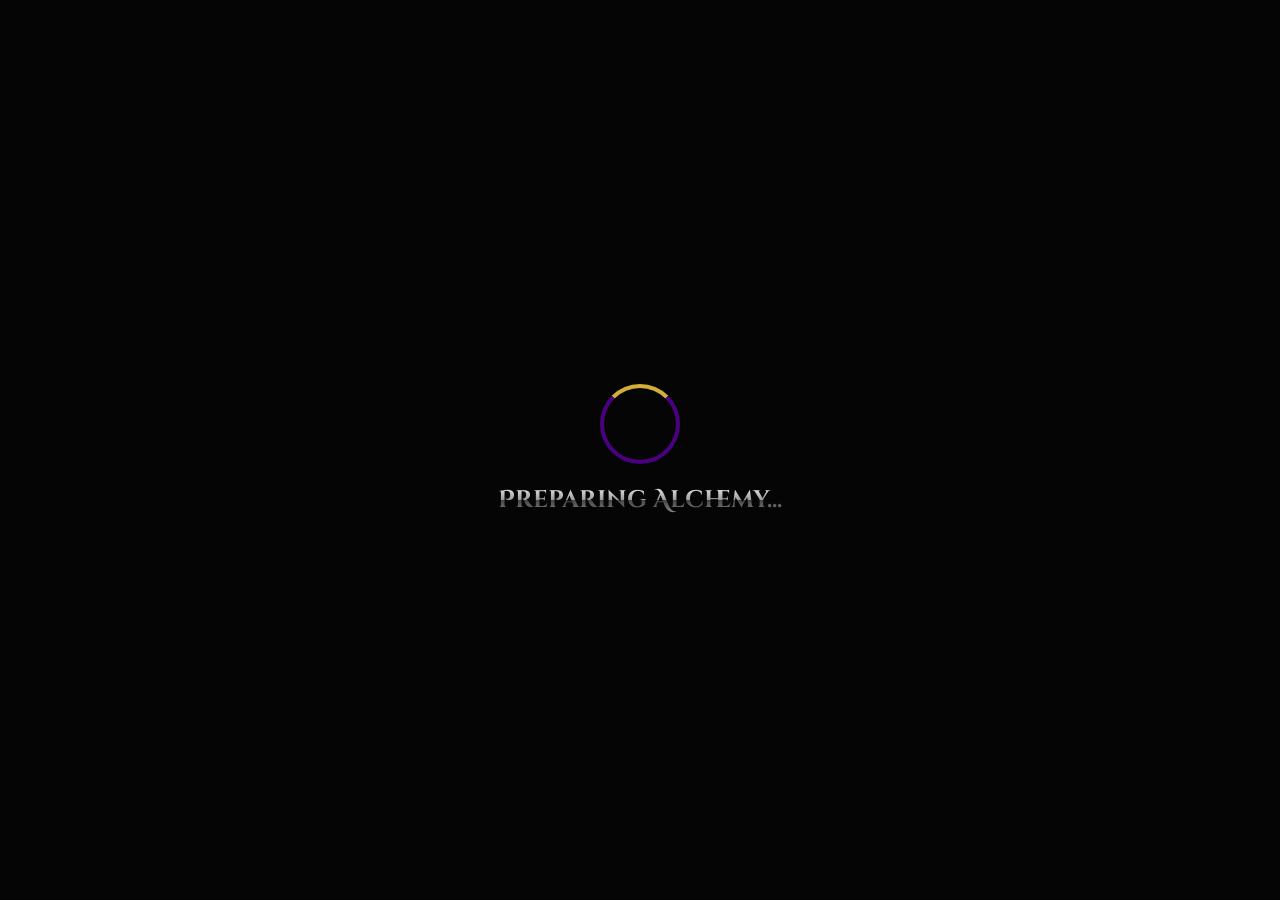
<file: index (2).html>
<!DOCTYPE html>
<html lang="en">
<head>
    <meta charset="UTF-8">
    <meta name="viewport" content="width=device-width, initial-scale=1.0">
    <title>Strode - The Edupath Alchemy</title>
    <link href="https://fonts.googleapis.com/css2?family=Cinzel+Decorative:wght@400;700;900&family=MedievalSharp&display=swap" rel="stylesheet">
    <style>
        :root {
            --deep-purple: #1a0026;
            --mystic-purple: #4b0082;
            --metallic-silver: #c0c0c0;
            --gold-leaf: #d4af37;
            --obsidian: #050505;
            --glass: rgba(255, 255, 255, 0.15);
            --magic-font: 'Cinzel Decorative', cursive;
            --body-font: 'MedievalSharp', cursive;
            --accent-color: var(--mystic-purple);
        }

        body.theme-festive-gold { --accent-color: #d4af37; --obsidian: #1a1400; }
        
        * { margin: 0; padding: 0; box-sizing: border-box; }
        body {
            background: radial-gradient(circle at center, #2e003e 0%, var(--obsidian) 100%);
            background-attachment: fixed;
            color: var(--metallic-silver);
            font-family: var(--body-font);
            min-height: 100vh;
            overflow: hidden;
        }

        #loading-screen {
            position: fixed; top: 0; left: 0; width: 100%; height: 100%;
            background: var(--obsidian);
            display: flex; flex-direction: column; justify-content: center; align-items: center;
            z-index: 10000;
        }
        .loader-arc {
            width: 80px; height: 80px;
            border: 4px solid var(--mystic-purple);
            border-top: 4px solid var(--gold-leaf);
            border-radius: 50%;
            animation: spin 1s linear infinite;
        }
        @keyframes spin { 100% { transform: rotate(360deg); } }

        .bg-overlay {
            position: fixed; top: 0; left: 0; width: 100%; height: 100%;
            background-image: url('https://www.transparenttextures.com/patterns/stardust.png');
            opacity: 0.3; z-index: -1; pointer-events: none;
        }

        .metallic-text {
            background: linear-gradient(to bottom, #fff 0%, #999 50%, #444 51%, #999 100%);
            -webkit-background-clip: text;
            -webkit-text-fill-color: transparent;
            font-family: var(--magic-font);
        }

        #onboarding-overlay {
            position: fixed; top: 0; left: 0; width: 100%; height: 100%;
            background: rgba(0,0,0,0.98);
            display: flex; justify-content: center; align-items: center;
            z-index: 5000;
        }

        .ritual-card {
            background: rgba(20, 10, 30, 0.95);
            padding: 2.5rem;
            border: 2px solid var(--accent-color);
            box-shadow: 0 0 50px var(--accent-color);
            border-radius: 20px;
            max-width: 550px; width: 90%;
            max-height: 90vh; overflow-y: auto;
            text-align: center; position: relative;
        }

        .close-wizard-x {
            position: absolute; top: 15px; right: 20px;
            font-size: 2.5rem; color: var(--accent-color);
            cursor: pointer; line-height: 1; transition: 0.3s;
            display: none;
        }
        .close-wizard-x:hover { color: white; transform: scale(1.1); }

        input, select, textarea {
            background: var(--glass);
            border: 1px solid var(--accent-color);
            color: white; padding: 12px; margin: 10px 0; width: 100%;
            border-radius: 8px; font-family: var(--body-font);
        }

        .day-check-grid {
            display: grid; grid-template-columns: 1fr 1fr; gap: 10px; text-align: left;
            margin: 15px 0; padding: 10px; background: rgba(255,255,255,0.05); border-radius: 10px;
            max-height: 200px; overflow-y: auto;
        }
        .day-check-item { display: flex; align-items: center; gap: 10px; font-size: 0.9rem; }
        .day-check-item input { width: auto; margin: 0; }

        button {
            background: linear-gradient(45deg, var(--accent-color), #8000ff);
            color: white; border: none; padding: 12px 24px;
            font-family: var(--magic-font); cursor: pointer;
            border-radius: 30px; margin: 5px; transition: 0.3s;
            font-size: 0.8rem;
        }
        button:hover { transform: scale(1.05); box-shadow: 0 0 15px var(--accent-color); }

        .app-container {
            display: grid;
            grid-template-columns: 280px 1fr;
            height: 100vh;
            visibility: hidden;
            display: none;
        }

        .sidebar {
            background: rgba(10, 0, 15, 0.98);
            border-right: 1px solid rgba(192, 192, 192, 0.1);
            padding: 30px;
            display: flex; flex-direction: column;
        }

        .nav-links li {
            padding: 15px; margin: 8px 0; cursor: pointer; list-style: none;
            border-radius: 12px; transition: 0.3s;
            font-family: 'Segoe UI Emoji', Arial, sans-serif;
            font-weight: bold;
            background: rgba(255,255,255,0.03);
        }
        .nav-links li:hover, .nav-links li.active { background: var(--accent-color); color: white; }

        .main-content { padding: 40px; overflow-y: auto; height: 100vh; }

        .mini-card {
            background: var(--glass);
            border: 1px solid var(--accent-color);
            padding: 20px; border-radius: 15px; margin-top: 20px;
        }

        .caution-box {
            border: 2px solid #ff3333; padding: 15px; border-radius: 10px;
            background: rgba(255, 0, 0, 0.15); margin: 15px 0;
        }

        .hidden { display: none !important; }
    </style>
</head>
<body>

<div id="loading-screen">
    <div class="loader-arc"></div>
    <h2 class="metallic-text" style="margin-top: 20px;">Preparing Alchemy...</h2>
</div>

<div class="bg-overlay"></div>

<audio id="bgm" loop preload="auto">
    <source src="https://www.chosic.com/wp-content/uploads/2021/04/Warm-Light.mp3" type="audio/mpeg">
</audio>

<div id="onboarding-overlay">
    <div class="ritual-card">
        <span class="close-wizard-x" id="wizard-close-btn" onclick="closeWizard()">&times;</span>
        <h1 class="metallic-text" id="wizard-title" style="font-size: 2.5rem;">Strode</h1>
        <div id="step-content"></div>
    </div>
</div>

<div class="app-container" id="main-app">
    <aside class="sidebar">
        <img src="logo.png" alt="Strode" style="width:100%; border-radius: 10px;">
        <h3 id="alchemist-name-display" class="metallic-text" style="text-align:center; margin-top:20px;">ALCHEMIST</h3>
        
        <ul class="nav-links">
            <li onclick="switchTab('plans')" id="tab-plans" class="active">🔮 <span data-i18n="grimoire">Grimoire</span></li>
            <li onclick="switchTab('routine')" id="tab-routine">📜 <span data-i18n="routine">Routine</span></li>
            <li onclick="switchTab('memos')" id="tab-memos">🖋️ <span data-i18n="memos">Memos</span></li>
            <li onclick="switchTab('oracle')" id="tab-oracle">🏮 <span data-i18n="oracle">Oracle</span></li>
        </ul>
        <button onclick="logout()" style="background: #440000; font-size: 0.6rem; margin-top: auto;" data-i18n="logout">Banish Session</button>
    </aside>

    <main class="main-content">
        <section id="sec-plans">
            <div style="display: flex; justify-content: space-between; align-items: center;">
                <h1 class="metallic-text" data-i18n="active">Active Transmutation</h1>
                <button onclick="openWizard()">+ New Ritual</button>
            </div>
            <div id="active-ritual-display"></div>
            <h2 class="metallic-text" style="font-size: 1.2rem; margin-top: 40px;" data-i18n="stored">Stored Grimoire</h2>
            <div id="grimoire-list" style="display:grid; grid-template-columns: repeat(auto-fill, minmax(280px, 1fr)); gap:20px; margin-top:20px;"></div>
        </section>

        <section id="sec-chapters" class="hidden">
            <button onclick="switchTab('plans')">← <span data-i18n="back">Back</span></button>
            <h1 class="metallic-text" id="sanctum-title" style="margin-top:20px;">Chapter Sanctum</h1>
            <div id="chapter-list-container" class="mini-card"></div>
        </section>

        <section id="sec-routine" class="hidden">
            <h1 class="metallic-text" data-i18n="routine">Daily Routine</h1>
            <textarea id="routine-text" rows="18" placeholder="Type your daily cycle..."></textarea>
            <button onclick="saveStatic()" data-i18n="seal">Seal Routine</button>
        </section>

        <section id="sec-memos" class="hidden">
            <h1 class="metallic-text" data-i18n="memos">Arcane Memos</h1>
            <textarea id="memo-text" rows="18" placeholder="Store your wisdom..."></textarea>
            <button onclick="saveStatic()" data-i18n="seal">Seal Memos</button>
        </section>

        <section id="sec-oracle" class="hidden">
            <h1 class="metallic-text" data-i18n="oracle">The Oracle</h1>
            <div id="oracle-data" class="mini-card" style="text-align: center;"></div>
        </section>
    </main>
</div>

<script>
    const STORAGE_KEY = 'strode_v17_final';
    const i18n = {
        en: { lang: "Select Language", auth: "Identity", login: "Awaken", signup: "New Soul", stats: "Chronos Profile", week: "Weekday Hours", end: "Weekend Hours", days: "Select Weekend Days", subjectDays: "Study days for this subject?", next: "Next", seal: "Seal", logout: "Logout", grimoire: "Grimoire", routine: "Routine", memos: "Memos", oracle: "Oracle", active: "Active Transmutation", stored: "Stored", caution: "⚠️ Low Energy Flow", opt1: "1. Still Proceed", opt2: "2. Change Dates", opt3: "3. Change Study Hours", back: "Back" },
        hi: { lang: "भाषा चुनें", auth: "पहचान", login: "जाग्रत करें", signup: "नई पहचान", stats: "समय प्रोफ़ाइल", week: "कार्यदिवस के घंटे", end: "सप्ताहांत के घंटे", days: "सप्ताहांत चुनें", subjectDays: "इस विषय के लिए पढ़ाई के दिन?", next: "आगे", seal: "मोहर", logout: "सत्र समाप्त", grimoire: "ग्रिमॉयर", routine: "दिनचर्या", memos: "नोट्स", oracle: "ओरेकल", active: "सक्रिय ट्रांसम्यूटेशन", stored: "संग्रहीत", caution: "⚠️ कम ऊर्जा", opt1: "1. अभी भी आगे बढ़ें", opt2: "2. तिथियां बदलें", opt3: "3. पढ़ाई के घंटे बदलें", back: "पीछे" },
        es: { lang: "Idioma", auth: "Identidad", login: "Despertar", signup: "Nueva Alma", stats: "Perfil Chronos", week: "Horas Semanales", end: "Horas Fin de Semana", days: "Días de Fin de Semana", subjectDays: "¿Días de estudio?", next: "Siguiente", seal: "Sellar", logout: "Cerrar", grimoire: "Grimorio", routine: "Rutina", memos: "Notas", oracle: "Oráculo", active: "Transmutación Activa", stored: "Guardado", caution: "⚠️ Energía Baja", opt1: "1. Proceder", opt2: "2. Cambiar Fechas", opt3: "3. Cambiar Horas", back: "Volver" },
        fr: { lang: "Langue", auth: "Identité", login: "Éveiller", signup: "Nouvelle Âme", stats: "Profil Chronos", week: "Heures Semaine", end: "Heures Weekend", days: "Jours de Weekend", subjectDays: "Jours d'étude?", next: "Suivant", seal: "Sceller", logout: "Quitter", grimoire: "Grimoire", routine: "Routine", memos: "Mémos", oracle: "Oracle", active: "Transmutation Active", stored: "Stocké", caution: "⚠️ Énergie Faible", opt1: "1. Continuer", opt2: "2. Dates", opt3: "3. Heures", back: "Retour" },
        de: { lang: "Sprache", auth: "Identität", login: "Erwachen", signup: "Neue Seele", stats: "Chronos-Profil", week: "Wochentagsstunden", end: "Wochenendstunden", days: "Wochenendtage", subjectDays: "Studientage?", next: "Weiter", seal: "Versiegeln", logout: "Abmelden", grimoire: "Grimoire", routine: "Routine", memos: "Memos", oracle: "Orakel", active: "Aktive Transmutation", stored: "Gespeichert", caution: "⚠️ Wenig Energie", opt1: "1. Weitermachen", opt2: "2. Daten", opt3: "3. Stunden", back: "Zurück" },
        zh: { lang: "语言", auth: "身份", login: "觉醒", signup: "新灵魂", stats: "时间档案", week: "工作日时长", end: "周末时长", days: "周末日期", subjectDays: "学习日期？", next: "下一步", seal: "密封", logout: "登出", grimoire: "魔法书", routine: "常规", memos: "备忘录", oracle: "神谕", active: "活跃转化", stored: "存储", caution: "⚠️ 能量流低", opt1: "1. 继续", opt2: "2. 修改日期", opt3: "3. 修改时长", back: "返回" },
        ja: { lang: "言語選択", auth: "身元", login: "目覚める", signup: "新しい魂", stats: "クロノスプロファイル", week: "平日時間", end: "週末時間", days: "週末の曜日", subjectDays: "学習日？", next: "次へ", seal: "封印", logout: "ログアウト", grimoire: "魔導書", routine: "ルーチン", memos: "メモ", oracle: "オラクル", active: "アクティブな変換", stored: "保存済み", caution: "⚠️ 低エネルギー", opt1: "1. 続行する", opt2: "2. 日付変更", opt3: "3. 時間変更", back: "戻る" },
        ru: { lang: "Язык", auth: "Личность", login: "Пробудить", signup: "Новая Душа", stats: "Профиль Хроноса", week: "Будни (часы)", end: "Выходные (часы)", days: "Выходные дни", subjectDays: "Дни занятий?", next: "Далее", seal: "Печать", logout: "Выйти", grimoire: "Гримуар", routine: "Рутина", memos: "Заметки", oracle: "Оракул", active: "Активная трансмутация", stored: "Сохранено", caution: "⚠️ Мало энергии", opt1: "1. Продолжить", opt2: "2. Даты", opt3: "3. Часы", back: "Назад" },
        ar: { lang: "اللغة", auth: "الهوية", login: "استيقظ", signup: "روح جديدة", stats: "ملف كرونوس", week: "ساعات الأسبوع", end: "ساعات عطلة", days: "أيام العطلة", subjectDays: "أيام الدراسة؟", next: "التالي", seal: "ختم", logout: "خروج", grimoire: "كتاب السحر", routine: "روتين", memos: "مذكرات", oracle: "أوراكل", active: "التحويل النشط", stored: "مخزن", caution: "⚠️ طاقة منخفضة", opt1: "1. استمر", opt2: "2. التواريخ", opt3: "3. الساعات", back: "رجوع" }
    };

    let state = { currentUser: null, users: {} };
    let wizardTemp = { editingIndex: null, data: {}, mode: 'weekdays' };
    let currentLang = 'en';

    window.onload = () => {
        setTimeout(() => { document.getElementById('loading-screen').style.display = 'none'; }, 2000);
        const saved = localStorage.getItem(STORAGE_KEY);
        if (saved) state = JSON.parse(saved);
        fetchOracle();
        goToStep('lang');
    };

    function translateApp() {
        const L = i18n[currentLang] || i18n['en'];
        document.querySelectorAll('[data-i18n]').forEach(el => {
            const key = el.getAttribute('data-i18n');
            if(L[key]) el.innerText = L[key];
        });
    }

    function goToStep(step) {
        const content = document.getElementById('step-content');
        const L = i18n[currentLang] || i18n['en'];
        const closeBtn = document.getElementById('wizard-close-btn');

        if (state.currentUser && state.users[state.currentUser].plans.length > 0) closeBtn.style.display = "block";
        else closeBtn.style.display = "none";
        
        if (step === 'lang') {
            content.innerHTML = `<h2>${L.lang}</h2><select id="l-sel">
                <option value="en">English</option><option value="hi">हिन्दी</option><option value="es">Español</option>
                <option value="fr">Français</option><option value="de">Deutsch</option><option value="zh">中文</option>
                <option value="ja">日本語</option><option value="ru">Русский</option><option value="ar">العربية</option>
            </select><button onclick="setLang()">${L.next}</button>`;
        } else if (step === 'auth') {
            content.innerHTML = `<h2>${L.auth}</h2><input id="a-name" placeholder="Name"><input type="password" id="a-pass" placeholder="Passkey">
                <button onclick="handleAuth('login')">${L.login}</button><hr style="opacity:0.1;margin:10px;"><button onclick="handleAuth('signup')" style="background:#333">${L.signup}</button>
                <br><button style="background:transparent; color:gray;" onclick="goToStep('lang')">${L.back}</button>`;
        } else if (step === 'stats') {
            const u = state.users[state.currentUser];
            const days = ["Sunday", "Monday", "Tuesday", "Wednesday", "Thursday", "Friday", "Saturday"];
            let dayHtml = days.map((d, i) => `<div class="day-check-item"><input type="checkbox" value="${i}" ${u.weekends && u.weekends.includes(i) ? 'checked' : (i==0||i==6?'checked':'')}> ${d}</div>`).join('');
            content.innerHTML = `<h2>${L.stats}</h2><p>${L.week}</p><input type="number" id="h-week" value="${u.weekdayH || 4}"><p>${L.end}</p><input type="number" id="h-end" value="${u.weekendH || 8}"><p><b>${L.days}</b></p><div class="day-check-grid" id="weekend-checks">${dayHtml}</div>
                <button onclick="saveStats()">${L.next}</button><br><button style="background:transparent; color:gray;" onclick="goToStep('auth')">${L.back}</button>`;
        } else if (step === 1) {
            content.innerHTML = `<h2>Step 1: Goal</h2><input id="r-title" placeholder="Ritual Name" value="${wizardTemp.data.title || ''}"><select id="r-goal"><option ${wizardTemp.data.goal==='Olympiad'?'selected':''}>Olympiad</option><option ${wizardTemp.data.goal==='School'?'selected':''}>School</option></select>
                <button onclick="saveR1()">${L.next}</button>`;
                // No back button on first step of wizard as requested
        } else if (step === 2) {
            content.innerHTML = `<h2>Step 2: Time</h2><p>Chapters:</p><input type="number" id="r-chaps" value="${wizardTemp.data.chapters || 10}"><p>Start Date:</p><input type="date" id="r-start" value="${wizardTemp.data.start || ''}"><p>End Date:</p><input type="date" id="r-end" value="${wizardTemp.data.end || ''}">
                <button onclick="saveR2()">${L.next}</button><br><button style="background:transparent; color:gray;" onclick="goToStep(1)">${L.back}</button>`;
        } else if (step === 3) {
            renderScheduleStep();
        }
    }

    function renderScheduleStep() {
        const L = i18n[currentLang] || i18n['en'];
        const content = document.getElementById('step-content');
        const days = ["Sunday", "Monday", "Tuesday", "Wednesday", "Thursday", "Friday", "Saturday"];
        
        let html = `<h2>Step 3: Schedule</h2><div style="margin-bottom:15px;"><button onclick="wizardTemp.mode='weekdays'; renderScheduleStep()" style="background:${wizardTemp.mode==='weekdays'?'var(--accent-color)':'#333'}">By Weekdays</button><button onclick="wizardTemp.mode='dates'; renderScheduleStep()" style="background:${wizardTemp.mode==='dates'?'var(--accent-color)':'#333'}">By Specific Dates</button></div>`;
        
        if(wizardTemp.mode === 'weekdays') {
            html += `<p>${L.subjectDays}</p><div class="day-check-grid">` + days.map((d, i) => `<div class="day-check-item"><input type="checkbox" class="study-day-check" value="${i}" ${(wizardTemp.data.studyDays && wizardTemp.data.studyDays.includes(i)) || !wizardTemp.data.studyDays ? 'checked' : ''}> ${d}</div>`).join('') + `</div>`;
        } else {
            html += `<p>Select dates from the calendar range:</p><div class="day-check-grid">`;
            let start = new Date(wizardTemp.data.start);
            let end = new Date(wizardTemp.data.end);
            for(let dt = new Date(start); dt <= end; dt.setDate(dt.getDate()+1)) {
                let dStr = dt.toISOString().split('T')[0];
                html += `<div class="day-check-item"><input type="checkbox" class="specific-date-check" value="${dStr}" checked> ${dt.toDateString()}</div>`;
            }
            html += `</div>`;
        }
        
        html += `<button onclick="calcChronos()">${L.next}</button><br><button style="background:transparent; color:gray;" onclick="goToStep(2)">${L.back}</button>`;
        content.innerHTML = html;
    }

    function setLang() { currentLang = document.getElementById('l-sel').value; translateApp(); goToStep('auth'); }

    function handleAuth(type) {
        const name = document.getElementById('a-name').value.trim();
        const pass = document.getElementById('a-pass').value.trim();
        if(!name || !pass) return alert("Credentials required");
        if(type === 'signup') {
            if(state.users[name]) return alert("Name taken");
            state.users[name] = { pass, plans: [], routine: "", memos: "", weekdayH: 0, weekendH: 0, weekends: [0, 6], activeIndex: 0 };
            alert("New Soul Created. Now click Awaken to begin.");
        } else {
            if(state.users[name] && state.users[name].pass === pass) {
                state.currentUser = name;
                const u = state.users[name];
                if(!u.weekdayH) goToStep('stats');
                else if(u.plans.length === 0) { wizardTemp.data = {}; goToStep(1); }
                else showApp();
            } else alert("Unknown soul.");
        }
        persist();
    }

    function saveStats() {
        const u = state.users[state.currentUser];
        u.weekdayH = parseFloat(document.getElementById('h-week').value) || 0;
        u.weekendH = parseFloat(document.getElementById('h-end').value) || 0;
        const checks = document.querySelectorAll('#weekend-checks input:checked');
        u.weekends = Array.from(checks).map(c => parseInt(c.value));
        persist(); 
        if(u.plans.length === 0 || wizardTemp.editingIndex !== null) goToStep(1);
        else showApp();
    }

    function openWizard() { wizardTemp = { editingIndex: null, data: {}, mode: 'weekdays' }; goToStep(1); document.getElementById('onboarding-overlay').classList.remove('hidden'); }
    function closeWizard() { document.getElementById('onboarding-overlay').classList.add('hidden'); }

    function editRitual(idx) {
        wizardTemp.editingIndex = idx;
        wizardTemp.data = JSON.parse(JSON.stringify(state.users[state.currentUser].plans[idx]));
        document.getElementById('onboarding-overlay').classList.remove('hidden');
        goToStep(1);
    }

    function saveR1() {
        wizardTemp.data.title = document.getElementById('r-title').value || "Ritual";
        wizardTemp.data.goal = document.getElementById('r-goal').value;
        goToStep(2);
    }

    function saveR2() {
        wizardTemp.data.chapters = parseInt(document.getElementById('r-chaps').value);
        wizardTemp.data.start = document.getElementById('r-start').value;
        wizardTemp.data.end = document.getElementById('r-end').value;
        if(!wizardTemp.data.start || !wizardTemp.data.end) return alert("Dates needed");
        goToStep(3);
    }

    function calcChronos() {
        const u = state.users[state.currentUser];
        const d = wizardTemp.data;
        let totalHours = 0;

        if(wizardTemp.mode === 'weekdays') {
            const checks = document.querySelectorAll('.study-day-check:checked');
            d.studyDays = Array.from(checks).map(c => parseInt(c.value));
            d.specificDates = null;
            let start = new Date(d.start), end = new Date(d.end);
            for(let dt = new Date(start); dt <= end; dt.setDate(dt.getDate()+1)) {
                let day = dt.getDay();
                if(d.studyDays.includes(day)) totalHours += u.weekends.includes(day) ? u.weekendH : u.weekdayH;
            }
        } else {
            const checks = document.querySelectorAll('.specific-date-check:checked');
            d.specificDates = Array.from(checks).map(c => c.value);
            d.studyDays = null;
            d.specificDates.forEach(dateStr => {
                let dt = new Date(dateStr);
                totalHours += u.weekends.includes(dt.getDay()) ? u.weekendH : u.weekdayH;
            });
        }

        d.hoursPerChapter = (totalHours / d.chapters).toFixed(1);

        if(d.hoursPerChapter < 3) {
            const L = i18n[currentLang] || i18n['en'];
            document.getElementById('step-content').innerHTML = `
                <h2 style="color:#ff3333">${L.caution}</h2>
                <div class="caution-box">
                    <p>Recommendation: 3 hrs per chapter.</p>
                    <p>Ur hours = <b>${d.hoursPerChapter}h</b></p>
                </div>
                <button onclick="finalizeR()">${L.opt1}</button>
                <button onclick="goToStep(2)" style="background:#333">${L.opt2}</button>
                <button onclick="goToStep('stats')" style="background:#440044">${L.opt3}</button>`;
        } else {
            finalizeR();
        }
    }

    function finalizeR() {
        const u = state.users[state.currentUser];
        if(!wizardTemp.data.chapterList || wizardTemp.data.chapterList.length !== wizardTemp.data.chapters) {
            wizardTemp.data.chapterList = Array.from({length: wizardTemp.data.chapters}, (_, i) => ({ title: `Chapter ${i+1}`, done: false }));
        }
        if(wizardTemp.editingIndex !== null) u.plans[wizardTemp.editingIndex] = wizardTemp.data;
        else { u.plans.push(wizardTemp.data); u.activeIndex = u.plans.length - 1; }
        persist(); showApp();
    }

    function showApp() {
        document.getElementById('onboarding-overlay').classList.add('hidden');
        document.getElementById('main-app').style.visibility = 'visible';
        document.getElementById('main-app').style.display = 'grid';
        renderAll();
    }

    function renderAll() {
        const u = state.users[state.currentUser];
        if(!u) return;
        document.getElementById('alchemist-name-display').innerText = state.currentUser.toUpperCase();
        document.getElementById('routine-text').value = u.routine || "";
        document.getElementById('memo-text').value = u.memos || "";
        
        const activeDisp = document.getElementById('active-ritual-display');
        if(u.plans.length > 0) {
            const p = u.plans[u.activeIndex];
            const done = p.chapterList.filter(c => c.done).length;
            activeDisp.innerHTML = `<div class="mini-card" style="border-color: var(--gold-leaf); border-width: 2px;">
                <h2 class="metallic-text">${p.title}</h2><p>${p.goal} • ${done}/${p.chapters} Chapters • ${p.hoursPerChapter}h/ch</p>
                <button onclick="openSanctum(${u.activeIndex})" style="margin-top:10px;">Open Sanctum</button></div>`;
        } else {
            activeDisp.innerHTML = ""; // Bar completely removed on banish
        }
        
        const list = document.getElementById('grimoire-list');
        list.innerHTML = "";
        u.plans.forEach((p, i) => {
            const card = document.createElement('div');
            card.className = "mini-card"; card.style.marginTop = "0";
            card.innerHTML = `<h4 class="metallic-text">${p.title}</h4><button onclick="setActive(${i})">Focus</button>
                <button onclick="editRitual(${i})" style="background:#444">Modify</button><button onclick="deleteR(${i})" style="background:maroon">Banish</button>`;
            list.appendChild(card);
        });
        translateApp();
    }

    function openSanctum(idx) {
        switchTab('chapters');
        const p = state.users[state.currentUser].plans[idx];
        document.getElementById('sanctum-title').innerText = p.title;
        const container = document.getElementById('chapter-list-container');
        container.innerHTML = "";
        p.chapterList.forEach((c, i) => {
            const row = document.createElement('div');
            row.style.display = "flex"; row.style.alignItems = "center"; row.style.gap = "15px"; row.style.padding = "10px 0";
            row.innerHTML = `<input type="checkbox" ${c.done?'checked':''} onchange="toggleC(${idx},${i})" style="width:25px; height:25px;">
                             <input type="text" value="${c.title}" onchange="nameC(${idx},${i},this.value)" style="margin:0; border:none; border-bottom:1px solid #555; background:transparent; color:white; flex-grow:1;">`;
            container.appendChild(row);
        });
    }

    function toggleC(pi, ci) { state.users[state.currentUser].plans[pi].chapterList[ci].done = !state.users[state.currentUser].plans[pi].chapterList[ci].done; persist(); renderAll(); }
    function nameC(pi, ci, val) { state.users[state.currentUser].plans[pi].chapterList[ci].title = val; persist(); }
    function setActive(i) { state.users[state.currentUser].activeIndex = i; persist(); renderAll(); }
    function deleteR(i) { if(confirm("Banish this ritual?")) { state.users[state.currentUser].plans.splice(i,1); state.users[state.currentUser].activeIndex = 0; persist(); renderAll(); } }

    function switchTab(t) {
        document.querySelectorAll('section').forEach(s => s.classList.add('hidden'));
        document.getElementById('sec-'+t).classList.remove('hidden');
        document.querySelectorAll('.nav-links li').forEach(l => l.classList.remove('active'));
        if(document.getElementById('tab-'+t)) document.getElementById('tab-'+t).classList.add('active');
    }

    function saveStatic() {
        const u = state.users[state.currentUser];
        u.routine = document.getElementById('routine-text').value;
        u.memos = document.getElementById('memo-text').value;
        persist(); alert("Sealed.");
    }

    async function fetchOracle() {
        try {
            const resp = await fetch(`https://date.nager.at/api/v3/PublicHolidays/${new Date().getFullYear()}/IN`);
            const data = await resp.json();
            const today = new Date().toISOString().split('T')[0];
            const found = data.find(h => h.date === today);
            const target = document.getElementById('oracle-data');
            if(found) { 
                document.body.classList.add('theme-festive-gold'); 
                target.innerHTML = `<h1 class="metallic-text">🏮 ${found.localName}</h1><p>Planetary energy is abundant for the festival.</p>`; 
            } else { target.innerHTML = "<p>The stars are balanced. No festivals today.</p>"; }
        } catch(e) { console.log("Oracle offline"); }
    }

    function logout() { state.currentUser = null; persist(); location.reload(); }
    function persist() { localStorage.setItem(STORAGE_KEY, JSON.stringify(state)); }
</script>
</body>
</html>
</file>
